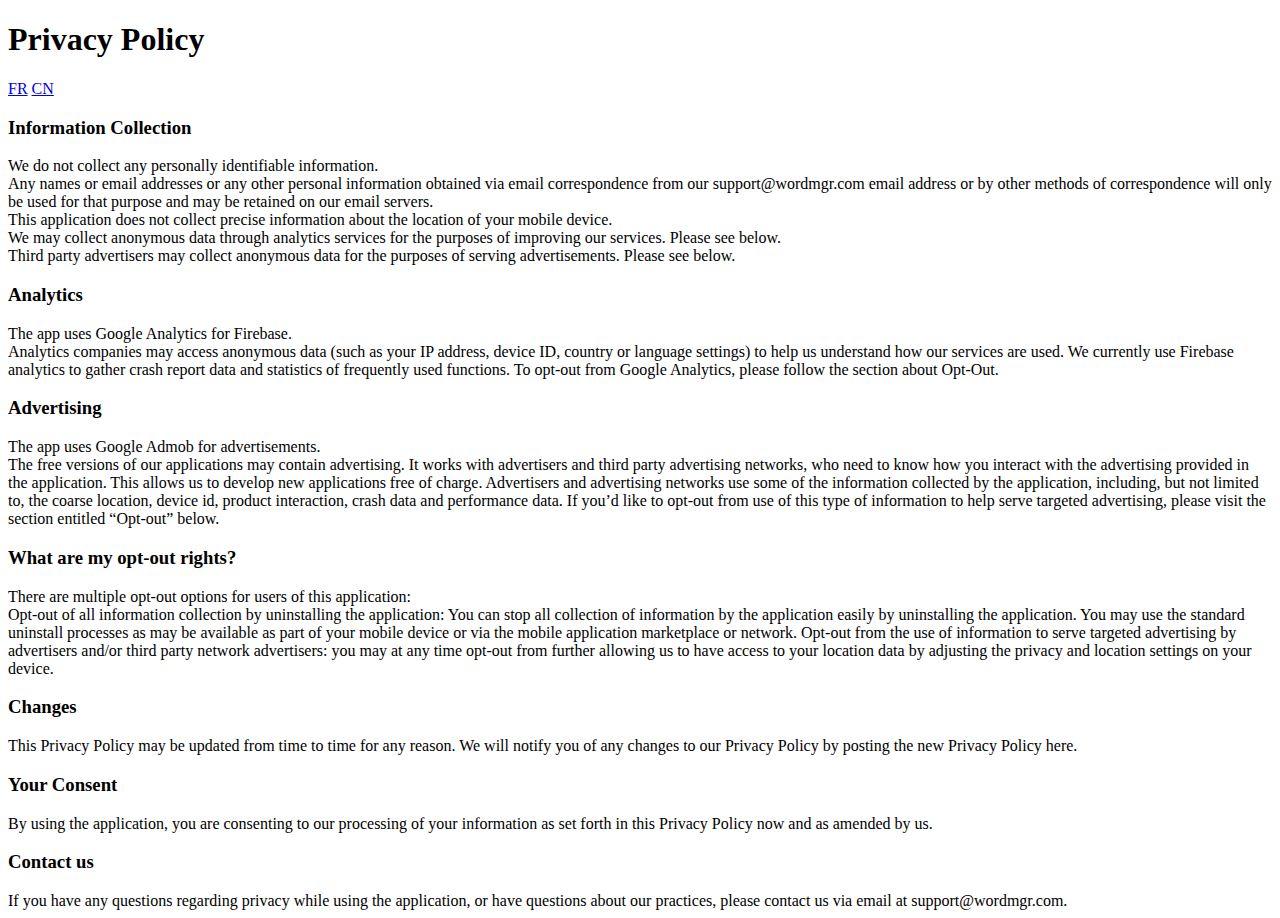
<file: PrivacyPolicy.html>
<!doctype html>
<html>
  <head>
    <title>Privacy Policy</title>
  </head>

<body>
<h1>Privacy Policy</h1>
<a href="PrivacyPolicy_fr.html">FR</a> <a href="PrivacyPolicy_cn.html">CN</a>
<h3>Information Collection</h3>
We do not collect any personally identifiable information.
<br/>
Any names or email addresses or any other personal information obtained via email correspondence from our support@wordmgr.com email address or by other methods of correspondence will only be used for that purpose and may be retained on our email servers.
<br/>
This application does not collect precise information about the location of your mobile device.
<br/>
We may collect anonymous data through analytics services for the purposes of improving our services. Please see below.
<br/>
Third party advertisers may collect anonymous data for the purposes of serving advertisements. Please see below.
<br/>
<h3>Analytics</h3>
The app uses Google Analytics for Firebase.
<br/>
Analytics companies may access anonymous data (such as your IP address, device ID, country or language settings) to help us understand how our services are used. We currently use Firebase analytics to gather crash report data and statistics of frequently used functions. To opt-out from Google Analytics, please follow the section about Opt-Out.
<br/>
<h3>Advertising</h3>
The app uses Google Admob for advertisements.
<br/>
The free versions of our applications may contain advertising. It works with advertisers and third party advertising networks, who need to know how you interact with the advertising provided in the application. This allows us to develop new applications free of charge. Advertisers and advertising networks use some of the information collected by the application, including, but not limited to, the coarse location, device id, product interaction, crash data and performance data. 
If you’d like to opt-out from use of this type of information to help serve targeted advertising, please visit the section entitled “Opt-out” below.
<br/>
<h3>What are my opt-out rights?</h3>
There are multiple opt-out options for users of this application:
<br/>
Opt-out of all information collection by uninstalling the application: You can stop all collection of information by the application easily by uninstalling the application. You may use the standard uninstall processes as may be available as part of your mobile device or via the mobile application marketplace or network.
Opt-out from the use of information to serve targeted advertising by advertisers and/or third party network advertisers: you may at any time opt-out from further allowing us to have access to your location data by adjusting the privacy and location settings on your device.
<br/>
<h3>Changes</h3>
This Privacy Policy may be updated from time to time for any reason. We will notify you of any changes to our Privacy Policy by posting the new Privacy Policy here.
<br/>
<h3>Your Consent</h3>
By using the application, you are consenting to our processing of your information as set forth in this Privacy Policy now and as amended by us.
<br/>
<h3>Contact us</h3>
If you have any questions regarding privacy while using the application, or have questions about our practices, please contact us via email at support@wordmgr.com.

</body>
</html>
</file>
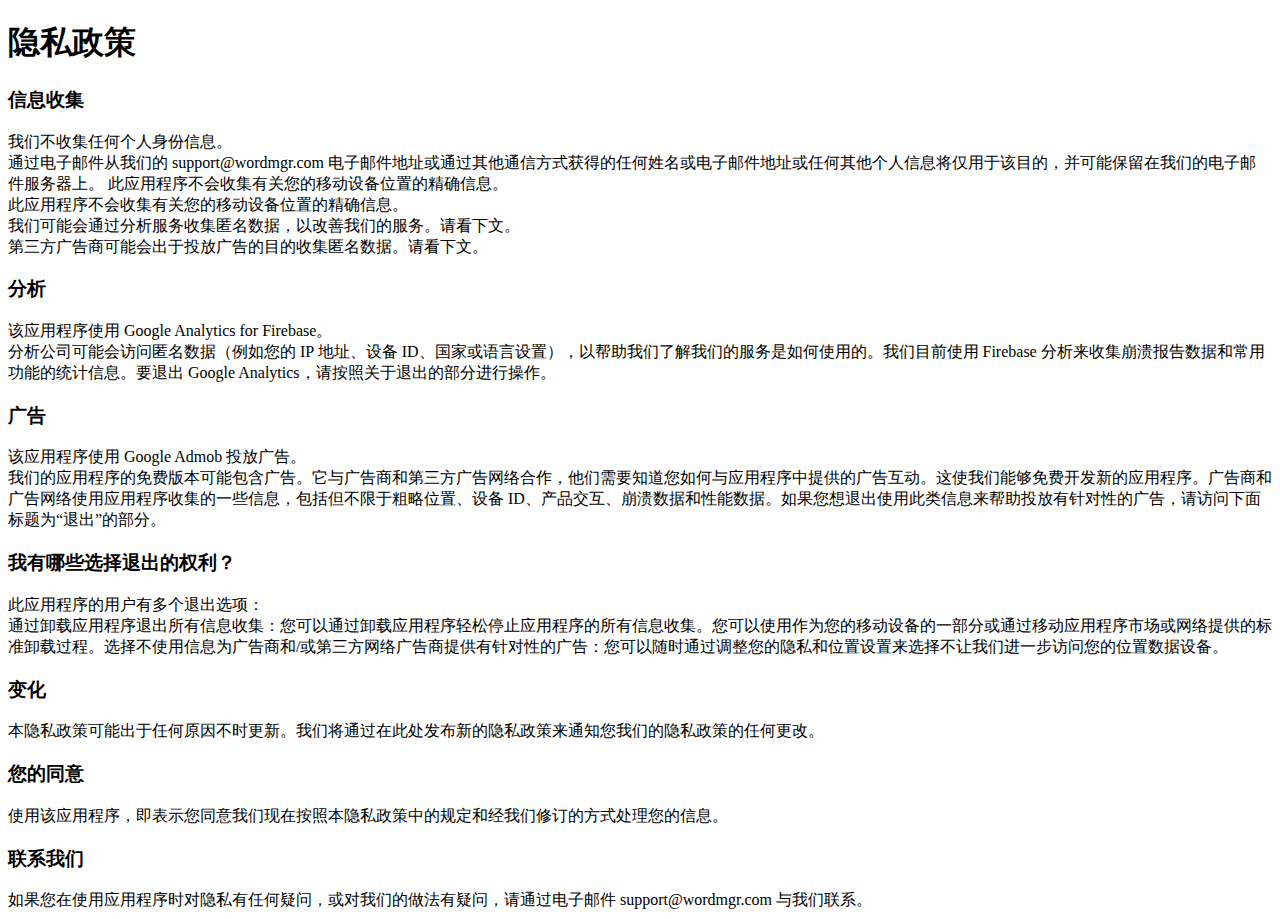
<file: PrivacyPolicy_cn.html>
<!doctype html>
<html>
  <head>
    <title>隐私政策</title>
  </head>

<body>
<h1>隐私政策</h1>
<h3>信息收集</h3>
我们不收集任何个人身份信息。
<br/>
通过电子邮件从我们的 support@wordmgr.com 电子邮件地址或通过其他通信方式获得的任何姓名或电子邮件地址或任何其他个人信息将仅用于该目的，并可能保留在我们的电子邮件服务器上。
此应用程序不会收集有关您的移动设备位置的精确信息。
<br/>
此应用程序不会收集有关您的移动设备位置的精确信息。
<br/>
我们可能会通过分析服务收集匿名数据，以改善我们的服务。请看下文。
<br/>
第三方广告商可能会出于投放广告的目的收集匿名数据。请看下文。
<br/>
<h3>分析</h3>
该应用程序使用 Google Analytics for Firebase。
<br/>
分析公司可能会访问匿名数据（例如您的 IP 地址、设备 ID、国家或语言设置），以帮助我们了解我们的服务是如何使用的。我们目前使用 Firebase 分析来收集崩溃报告数据和常用功能的统计信息。要退出 Google Analytics，请按照关于退出的部分进行操作。
<br/>
<h3>广告</h3>
该应用程序使用 Google Admob 投放广告。
<br/>
我们的应用程序的免费版本可能包含广告。它与广告商和第三方广告网络合作，他们需要知道您如何与应用程序中提供的广告互动。这使我们能够免费开发新的应用程序。广告商和广告网络使用应用程序收集的一些信息，包括但不限于粗略位置、设备 ID、产品交互、崩溃数据和性能数据。如果您想退出使用此类信息来帮助投放有针对性的广告，请访问下面标题为“退出”的部分。
<br/>
<h3>我有哪些选择退出的权利？</h3>
此应用程序的用户有多个退出选项：
<br/>
通过卸载应用程序退出所有信息收集：您可以通过卸载应用程序轻松停止应用程序的所有信息收集。您可以使用作为您的移动设备的一部分或通过移动应用程序市场或网络提供的标准卸载过程。选择不使用信息为广告商和/或第三方网络广告商提供有针对性的广告：您可以随时通过调整您的隐私和位置设置来选择不让我们进一步访问您的位置数据设备。
<br/>
<h3>变化</h3>
本隐私政策可能出于任何原因不时更新。我们将通过在此处发布新的隐私政策来通知您我们的隐私政策的任何更改。
<br/>
<h3>您的同意</h3>
使用该应用程序，即表示您同意我们现在按照本隐私政策中的规定和经我们修订的方式处理您的信息。
<br/>
<h3>联系我们</h3>
如果您在使用应用程序时对隐私有任何疑问，或对我们的做法有疑问，请通过电子邮件 support@wordmgr.com 与我们联系。

</body>
</html>
</file>
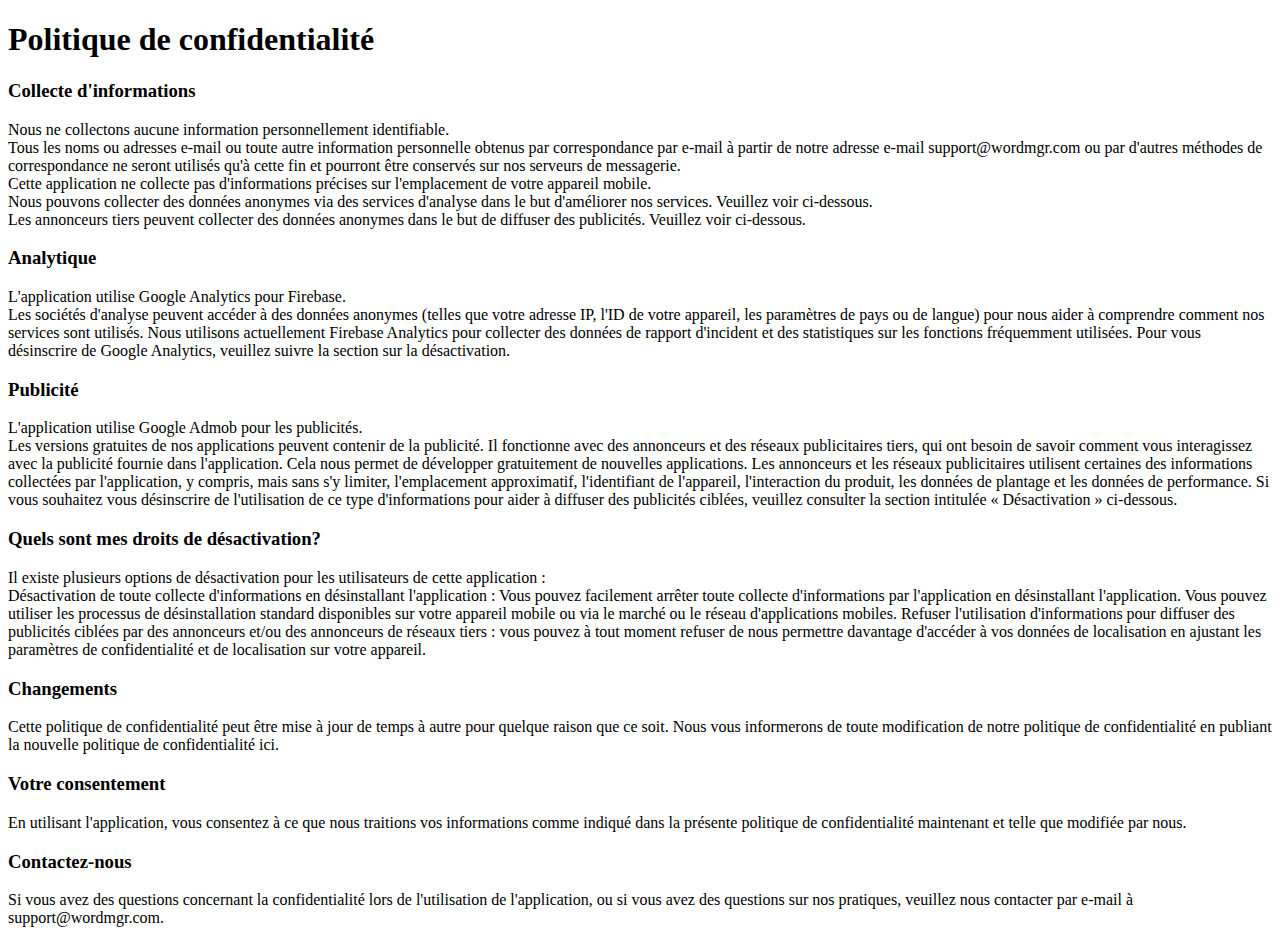
<file: PrivacyPolicy_fr.html>
<!doctype html>
<html>
  <head>
    <title>Politique de confidentialité</title>
  </head>

<body>
<h1>Politique de confidentialité</h1>
<h3>Collecte d'informations</h3>
Nous ne collectons aucune information personnellement identifiable.
<br/>
Tous les noms ou adresses e-mail ou toute autre information personnelle obtenus par correspondance par e-mail à partir de notre adresse e-mail support@wordmgr.com ou par d'autres méthodes de correspondance ne seront utilisés qu'à cette fin et pourront être conservés sur nos serveurs de messagerie.
<br/>
Cette application ne collecte pas d'informations précises sur l'emplacement de votre appareil mobile.
<br/>
Nous pouvons collecter des données anonymes via des services d'analyse dans le but d'améliorer nos services. Veuillez voir ci-dessous.
<br/>
Les annonceurs tiers peuvent collecter des données anonymes dans le but de diffuser des publicités. Veuillez voir ci-dessous.
<br/>
<h3>Analytique</h3>
L'application utilise Google Analytics pour Firebase.
<br/>
Les sociétés d'analyse peuvent accéder à des données anonymes (telles que votre adresse IP, l'ID de votre appareil, les paramètres de pays ou de langue) pour nous aider à comprendre comment nos services sont utilisés. Nous utilisons actuellement Firebase Analytics pour collecter des données de rapport d'incident et des statistiques sur les fonctions fréquemment utilisées. Pour vous désinscrire de Google Analytics, veuillez suivre la section sur la désactivation.
<br/>
<h3>Publicité</h3>
L'application utilise Google Admob pour les publicités.
<br/>
Les versions gratuites de nos applications peuvent contenir de la publicité. Il fonctionne avec des annonceurs et des réseaux publicitaires tiers, qui ont besoin de savoir comment vous interagissez avec la publicité fournie dans l'application. Cela nous permet de développer gratuitement de nouvelles applications. Les annonceurs et les réseaux publicitaires utilisent certaines des informations collectées par l'application, y compris, mais sans s'y limiter, l'emplacement approximatif, l'identifiant de l'appareil, l'interaction du produit, les données de plantage et les données de performance. Si vous souhaitez vous désinscrire de l'utilisation de ce type d'informations pour aider à diffuser des publicités ciblées, veuillez consulter la section intitulée « Désactivation » ci-dessous.
<br/>
<h3>Quels sont mes droits de désactivation?</h3>
Il existe plusieurs options de désactivation pour les utilisateurs de cette application :
<br/>
Désactivation de toute collecte d'informations en désinstallant l'application : Vous pouvez facilement arrêter toute collecte d'informations par l'application en désinstallant l'application. Vous pouvez utiliser les processus de désinstallation standard disponibles sur votre appareil mobile ou via le marché ou le réseau d'applications mobiles. Refuser l'utilisation d'informations pour diffuser des publicités ciblées par des annonceurs et/ou des annonceurs de réseaux tiers : vous pouvez à tout moment refuser de nous permettre davantage d'accéder à vos données de localisation en ajustant les paramètres de confidentialité et de localisation sur votre appareil.
<br/>
<h3>Changements</h3>
Cette politique de confidentialité peut être mise à jour de temps à autre pour quelque raison que ce soit. Nous vous informerons de toute modification de notre politique de confidentialité en publiant la nouvelle politique de confidentialité ici.
<br/>
<h3>Votre consentement</h3>
En utilisant l'application, vous consentez à ce que nous traitions vos informations comme indiqué dans la présente politique de confidentialité maintenant et telle que modifiée par nous.
<br/>
<h3>Contactez-nous</h3>
Si vous avez des questions concernant la confidentialité lors de l'utilisation de l'application, ou si vous avez des questions sur nos pratiques, veuillez nous contacter par e-mail à support@wordmgr.com.

</body>
</html>
</file>
